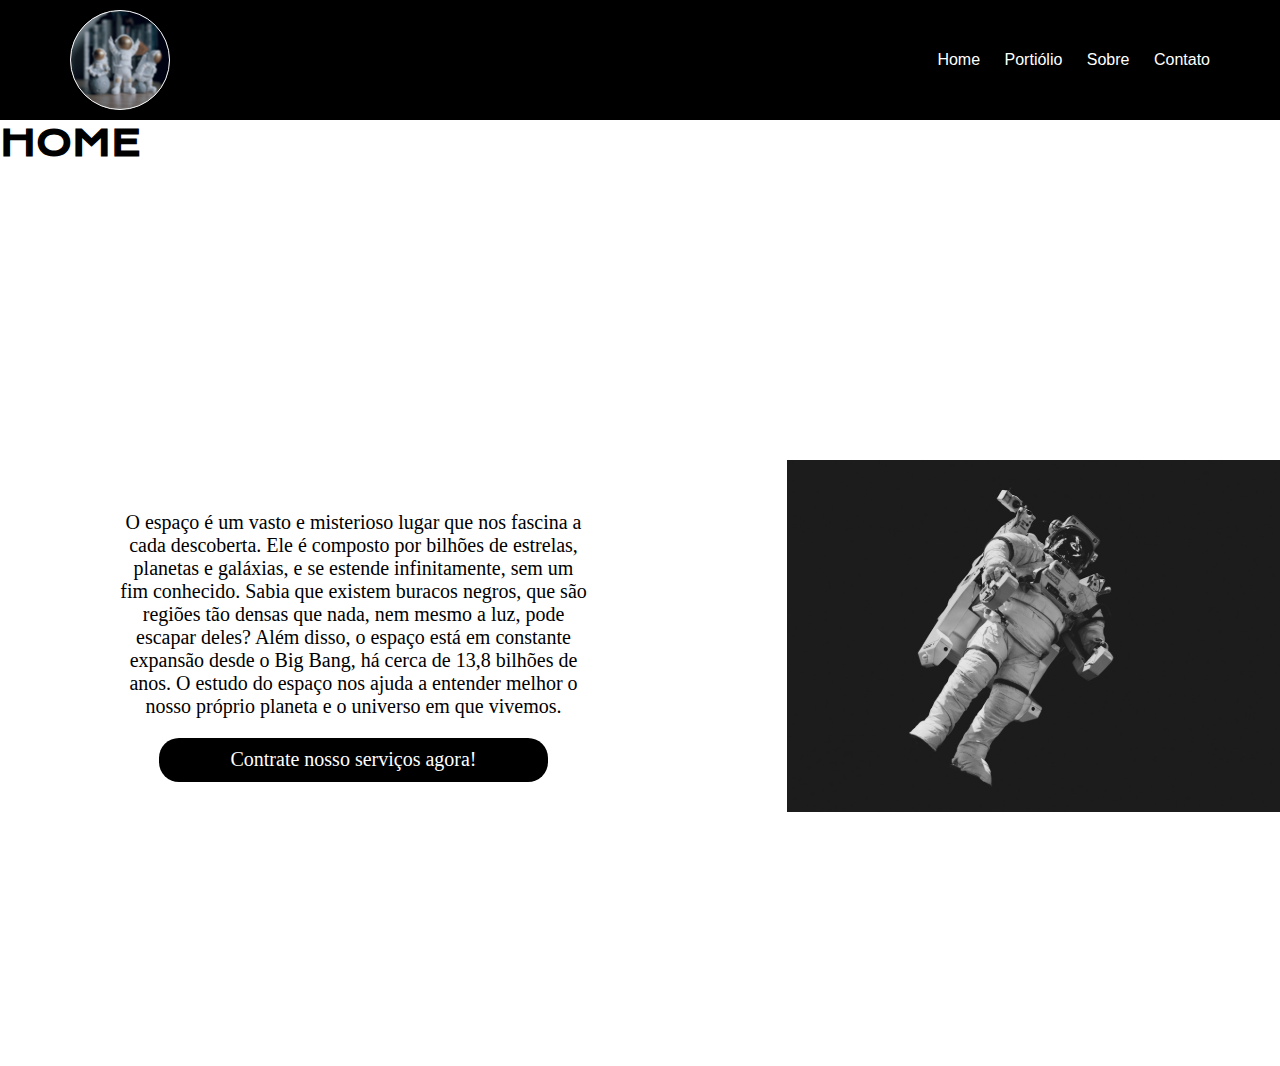
<file: projeto minha empresa/index.html>
<!DOCTYPE html>
<html lang="en">
<head>
    <meta charset="UTF-8">
    <meta name="viewport" content="width=device-width, initial-scale=1.0">
    <title>SpaceY | Home</title>
    <link rel="stylesheet" href="./css/stayle.css">
</head>
<body>
    <div class="cabecalho">
        <img class="logo" src="./img/logo.svg" alt="logo">
        <div class="nav">
            <a href="./index.html">Home</a>
            <a href="./portifolio.html">Portiólio</a>
            <a href="./sobre.html">Sobre</a>
            <a href="./contato.html">Contato</a>
        </div>
    </div>
    <h1>HOME</h1>
   <section>
    <div class="text-container">
    <div class="text-home">O espaço é um vasto e misterioso lugar que nos fascina a cada descoberta. Ele é composto por bilhões de estrelas, planetas e galáxias, e se estende infinitamente, sem um fim conhecido. Sabia que existem buracos negros, que são regiões tão densas que nada, nem mesmo a luz, pode escapar deles? Além disso, o espaço está em constante expansão desde o Big Bang, há cerca de 13,8 bilhões de anos. O estudo do espaço nos ajuda a entender melhor o nosso próprio planeta e o universo em que vivemos.
    <a class="btns-home" href="https://github.com/Lucasqw12" target="_blank">Contrate nosso serviços agora!</a>
</div>
    <img class="img-home" src="./img/img.svg" alt="img-home">
</div>
</section>
</body>
</html>
</file>
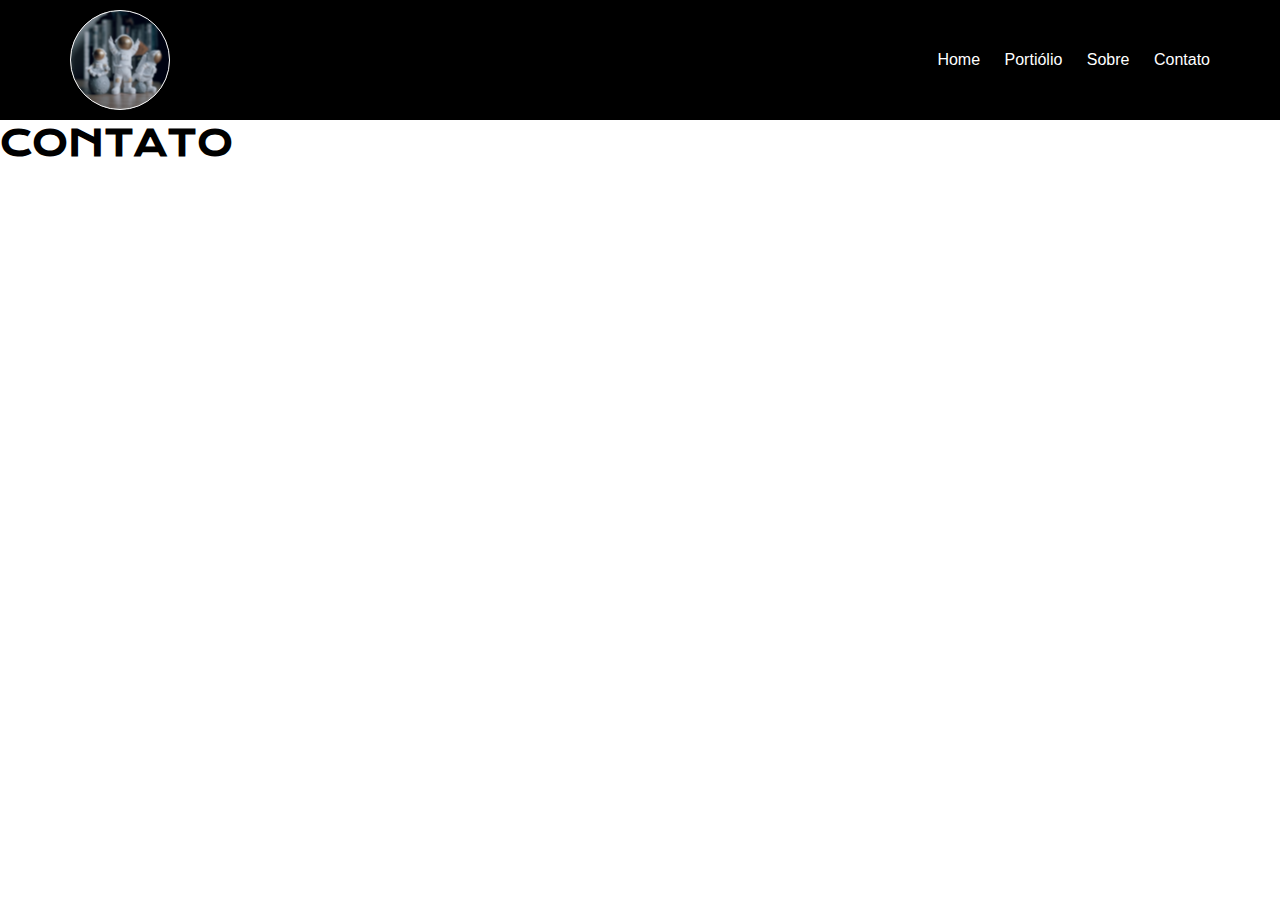
<file: projeto minha empresa/contato.html>
<!DOCTYPE html>
<html lang="en">
<head>
    <meta charset="UTF-8">
    <meta name="viewport" content="width=device-width, initial-scale=1.0">
    <title>SpaceY | Contato</title>
<link rel="stylesheet" href="./css/stayle.css">
</head>
<body>
    <div class="cabecalho">
        <img src="./img/logo.svg" alt="logo">
        <div class="nav">
            <a href="./index.html">Home</a>
            <a href="./portifolio.html">Portiólio</a>
            <a href="./sobre.html">Sobre</a>
            <a href="./contato.html">Contato</a>
        </div>
    </div>
    <h1>CONTATO</h1>
    <div class="text"></div>
</body>
</html>
</file>
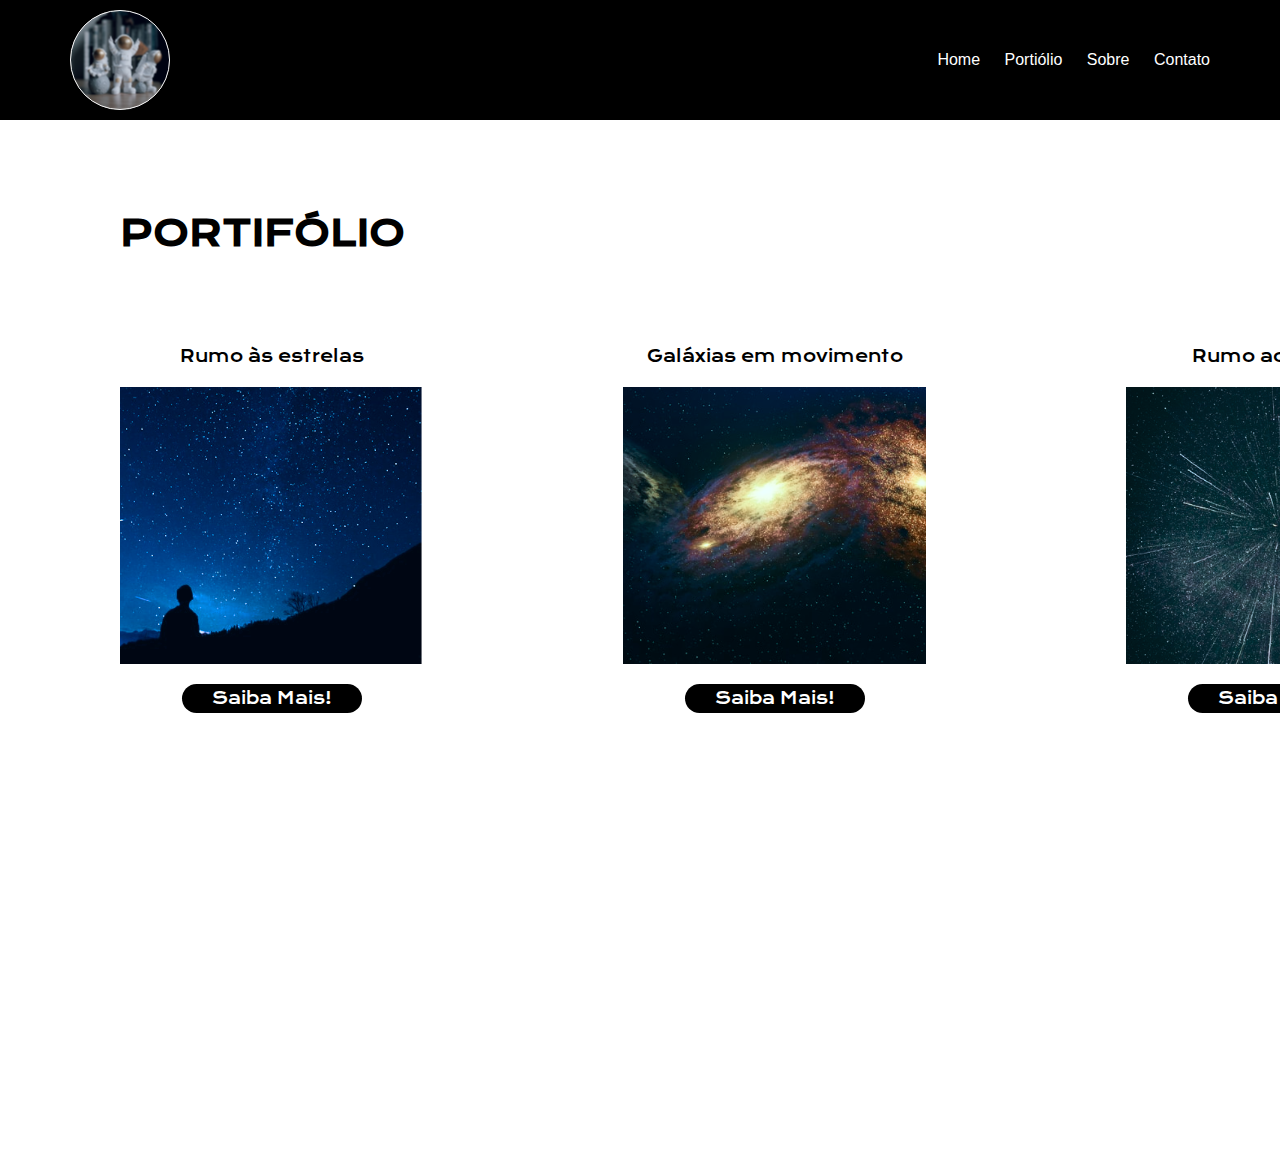
<file: projeto minha empresa/portifolio.html>
<!DOCTYPE html>
<html lang="en">
<head>
    <meta charset="UTF-8">
    <meta name="viewport" content="width=device-width, initial-scale=1.0">
    <title>SpaceY | Portiólio </title>
   <link rel="stylesheet" href="./css/stayle.css">
</head>
<body>
    <div class="cabecalho">
        <img src="./img/logo.svg" alt="logo">
        <div class="nav">
            <a href="./index.html">Home</a>
            <a href="./portifolio.html">Portiólio</a>
            <a href="./sobre.html">Sobre</a>
            <a href="./contato.html">Contato</a>
        </div>
    </div>
    <h1 class="portifolio-h1">PORTIFÓLIO</h1>
    <section class="portifolio">
    <div class="portifolio-img-one">Rumo às estrelas
        <img src="./img/astro.svg" alt="Rumo as estrelas">
        <a class="btns-portifolio" href="">Saiba Mais!</a>
    </div>

    <div class="portifolio-img-two">Galáxias em movimento
        <img src="./img/galaxias.svg" alt="galaxias em movimento">
        <a class="btns-portifolio" href="">Saiba Mais!</a>
    </div>
    <div class="portifolio-img-three">Rumo ao infinito
        <img src="./img/inifity.svg" alt="rumo ao inifinto">
        <a class="btns-portifolio" href="">Saiba Mais!</a>
    </div>
</section>
</body>
</html>
</file>
<file: projeto minha empresa/css/stayle.css>
@import url('https://fonts.googleapis.com/css2?family=Krona+One&display=swap');

* {
    margin: 0;
    padding: 0;
    box-sizing: border-box;
}

body {
    background-color: rgba(243, 237, 237, 0);
    font-family: "Inter", sans-serif;
    text-decoration: none;
}

.cabecalho {
    display: flex;
    background-color: black;
    padding: 10px 50px;
    justify-content: space-between;
    align-items: center;
}

.cabecalho img {
    max-width: 150px;
    /* Mantém um tamanho adequado */
    margin-left: 20px;
    /* Move um pouco para a direita */
}

.cabecalho a {
    color: white;
    text-decoration: none;
    margin-left: 20px;
}


.nav {
    float: left;
    display: block;
    text-align: center;
    padding: 14px 20px;
    color: white;
}

section {
    display: flex;
    flex-direction: column;
    justify-content: flex-start;
    /* Mantém alinhado ao topo */
    align-items: flex-start;
    /* Alinha à esquerda */
    height: 100vh;
    text-align: left;
    padding-left: 120px;
    /* Mantém a distância da borda esquerda */
    padding-top: 90px;
    /* Define a distância de 96px da navbar */
}


h1 {
    font-family: "Krona One", serif;
    color: black;
    font-size: 36px;
    text-transform: uppercase;
    margin: 0;
    /* Remove margens extras */
}

.text-container {
    display: grid;
    grid-template-columns: 1fr auto;
    align-items: center;
    height: 100vh;
    /* Altura total da viewport */
    text-align: center;
    /* Centraliza o texto */
    justify-content: space-between;
    gap: 200px;
}

.text-home {
    width: 467px;
    font-size: 20px;
    font-family: "Inter", serif;
    color: black;
    margin-top: -30px;
}

.img-home {
    max-width: 100%;
    height: auto;
    width: 600px;
    margin-top: -50px;
    /* Espaço entre a imagem e o texto */
}

.btns-home {
    display: inline-block;
    text-align: center;
    padding: 10px 20px;
    background-color: #000000;
    color: white;
    text-decoration: none;
    border-radius: 20px;
    width: 389px;
    height: 44px;
    font-size: 20px;
    font-family: "Inter", serif;
    margin-top: 20px;
    /* Espaço entre o botão e o texto */
    margin-left: 0;
    /* Garante que não tenha margem extra */
}

.btns-home:hover {
    background-color: rgb(68, 68, 68);
}

.portifolio {
    display: flex;
    flex-direction: row;
    gap: 200px;
    font-family: "Krona One", serif;

}

.portifolio-h1 {
    font-family: "Krona One", serif;
    color: black;
    font-size: 36px;
    margin: 0;
    /* Remove margens extras */
    text-align: left;
    padding-left: 120px;
    /* Mantém a distância da borda esquerda */
    padding-top: 90px;
    /* Define a distância de 96px da navbar */
}

.portifolio-img-one {
    display: flex;
    flex-direction: column;
    /* Nome -> Imagem -> Botão */
    align-items: center;
    /* Centraliza os elementos na coluna */
    text-align: center;
    gap: 20px;
}

.portifolio-img-two {
    display: flex;
    flex-direction: column;
    align-items: center;
    text-align: center;
    gap: 20px;
}

.portifolio-img-three {
    display: flex;
    flex-direction: column;
    align-items: center;
    text-align: center;
    gap: 20px;
}

.btns-portifolio {
    text-decoration: none;
    color: white;
    background-color: #000000;
    padding: 4px 30px;
    border-radius: 20px;

}
 
.sobre-h1 {
    font-family: "Krona One", serif;
    color: black;
    font-size: 36px;
    margin: 0;
    /* Remove margens extras */
    text-align: left;
    padding-left: 120px;
    /* Mantém a distância da borda esquerda */
    padding-top: 50px;
    /* Define a distância de 96px da navbar */;
}
.p {
    width: 574px;
    height: 245px;
    margin: 20px;

}
.descretion-one {
    display: flex;
    justify-content: space-between;
    gap: 35px;
    align-items: center;
    font-size: 20px;
}
.descretion-two {
    display: flex;
    justify-content: space-between;
    gap: 35px;
    align-items: center;
    margin-top: 126px;
    font-size: 20px;
}
.section-sobre { 
    padding: 85px;
}
.jung-func {
    display: flex;
    align-items: center;
    margin: 95px;
}
.text-jung {
    display: flex;
    flex-direction: column;
    padding: 20px 90px;
    gap: 20px;
}
.new-func {
    display: flex;
    align-items: center;
    padding-left: 182px;
    padding-top: 700px;
}
.text-new {
    display: flex;
    flex-direction: column;
    padding: 20px 90px;
    gap: 20px;
}
.roberto-func {
    display: flex;
    align-items: center;
    padding-left: 182px;
    padding-top: 100px;
}
.text-roberto {
    display: flex;
    flex-direction: column;
    padding: 20px 90px;
    gap: 20px;
}
</file>
